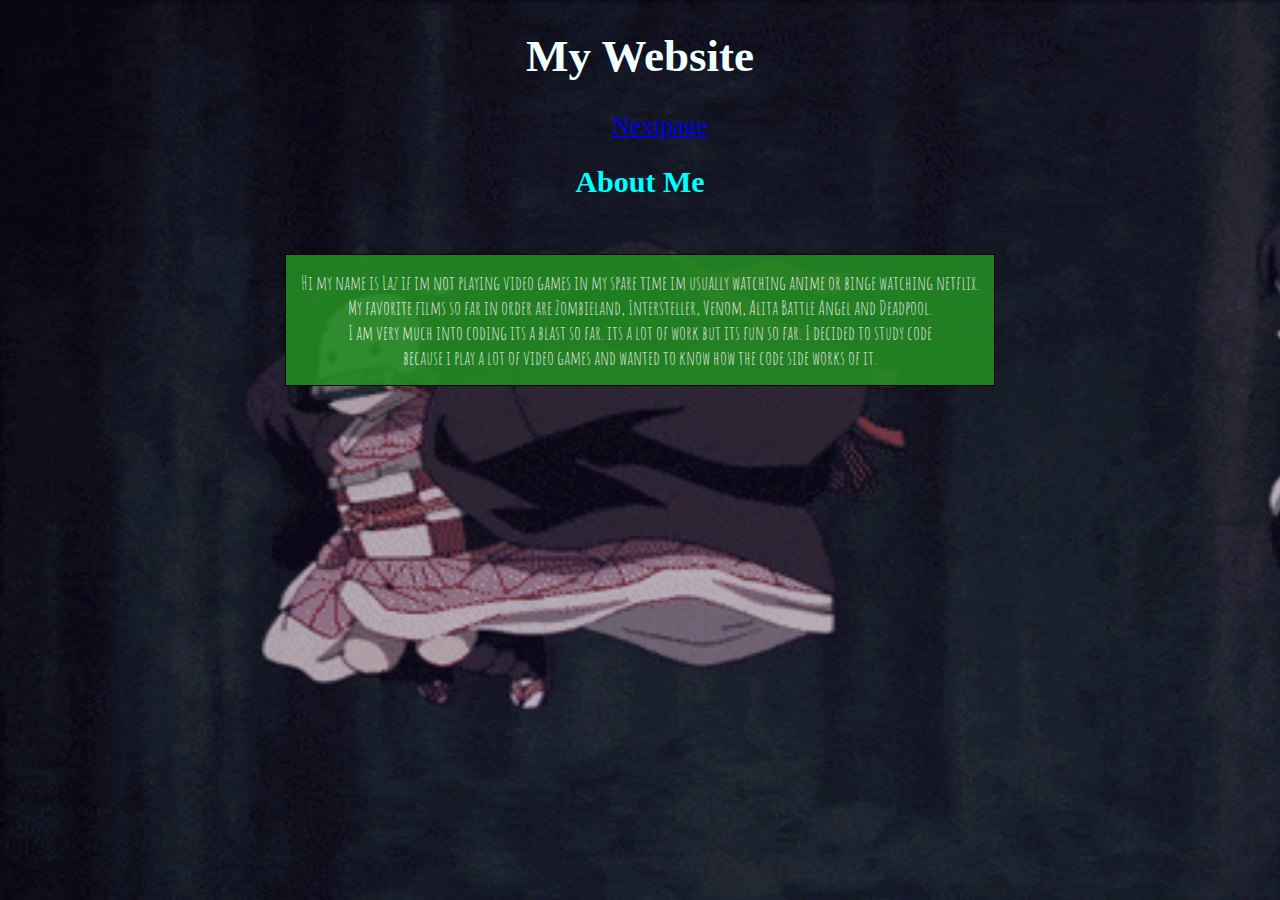
<file: index.html>
<!DOCTYPE html>
<html lang="en">
<head>
    <meta charset="UTF-8">
    <link href="https://fonts.googleapis.com/css?family=Amatic+SC&display=swap" rel="stylesheet">
    <title>Document</title>
    <link rel="stylesheet" type="text/css" href="index.css">
</head>
<body id="page1">
    <h1>My Website</h1>
    <nav>
        <ul>
        <a href="unit1.html">Nextpage</a></li>
        </ul>
    </nav>
    <h2>About Me</h2>
    <div class="container1">
        <div class="box box1">    
Hi my name is Laz if im not playing video games in my spare time im usually watching anime or binge watching netflix. <br>
My favorite films so far in order are Zombieland, Intersteller, Venom, Alita Battle Angel and Deadpool.<br>
I am very much into coding its a blast so far. its a lot of work but its fun so far. I decided to study code <br>
because i play a lot of video games and wanted to know how the code side works of it.

    </div>
</html>
</file>
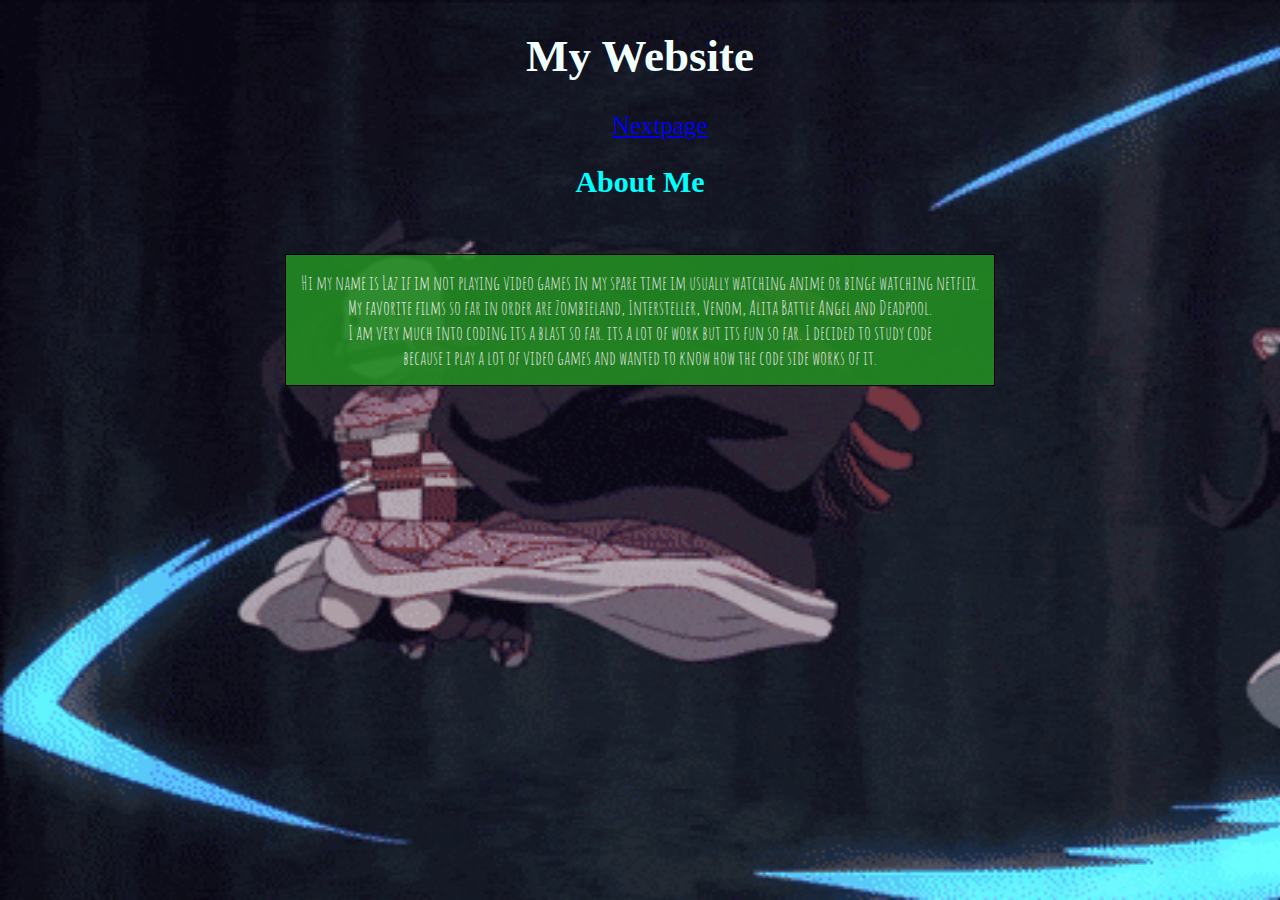
<file: aboutme.html>
<!DOCTYPE html>
<html lang="en">
<head>
    <meta charset="UTF-8">
    <link href="https://fonts.googleapis.com/css?family=Amatic+SC&display=swap" rel="stylesheet">
    <title>Document</title>
    <link rel="stylesheet" type="text/css" href="aboutme.css">
</head>
<body id="page1">
    <h1>My Website</h1>
    <nav>
        <ul>
        <a href="unit1.html">Nextpage</a></li>
        </ul>
    </nav>
    <h2>About Me</h2>
    <div class="container1">
        <div class="box box1">    
Hi my name is Laz if im not playing video games in my spare time im usually watching anime or binge watching netflix. <br>
My favorite films so far in order are Zombieland, Intersteller, Venom, Alita Battle Angel and Deadpool.<br>
I am very much into coding its a blast so far. its a lot of work but its fun so far. I decided to study code <br>
because i play a lot of video games and wanted to know how the code side works of it.

    </div>
</html>
</file>
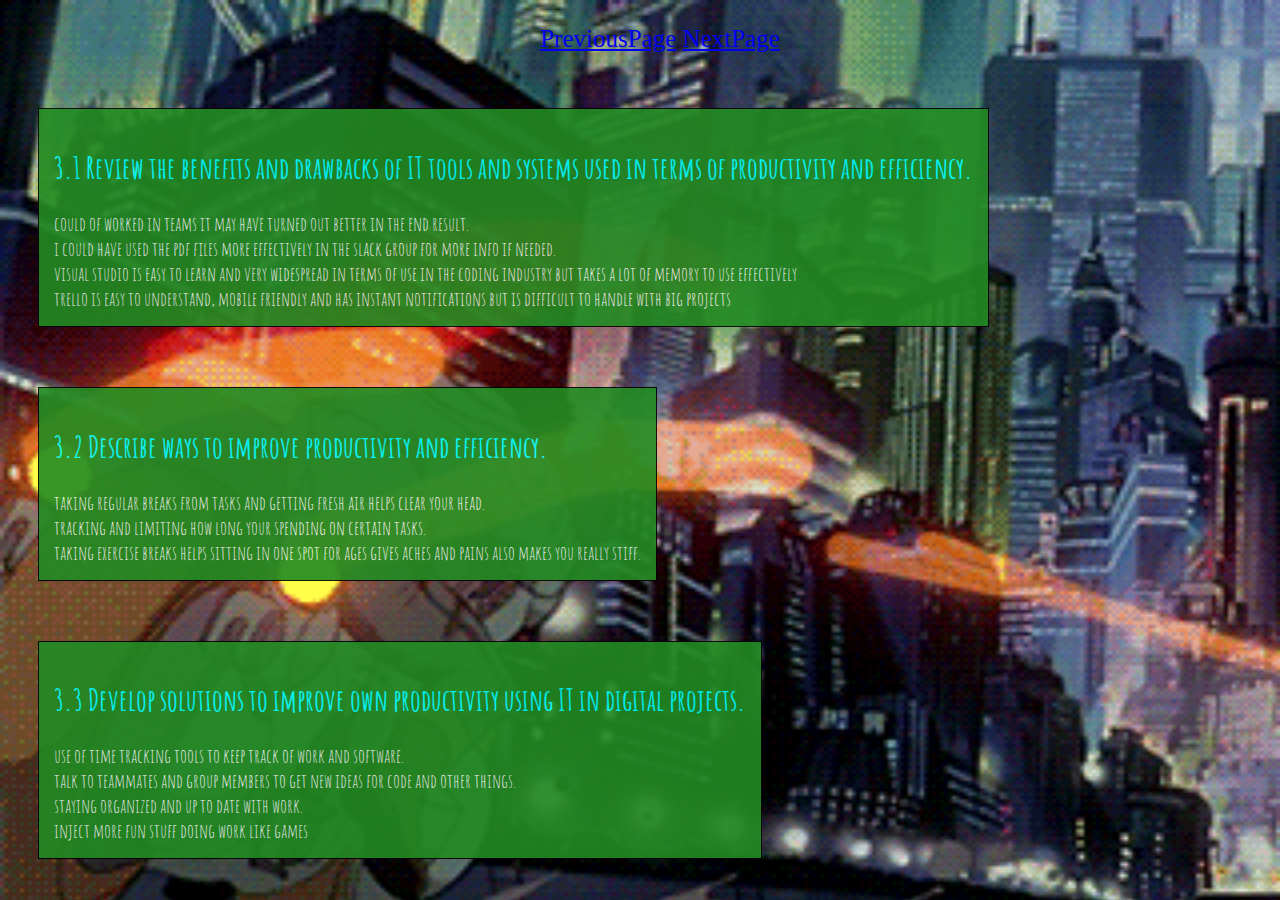
<file: outcome3continued.html>
<!DOCTYPE html>
<html lang="en">
<head>
    <meta charset="UTF-8">
    <link href="https://fonts.googleapis.com/css?family=Amatic+SC&display=swap" rel="stylesheet">
    <title>Document</title>
    <link rel="stylesheet" type="text/css" href="index.css">
</head>
<body id="page4">
<nav>
<ul>
    <a href="1and2Continued.html">PreviousPage</a></li>
    <a href="referances.html">NextPage</a></li>
</ul>
</nav>
<div class="container">
    <div class="box box">
    <h2>3.1 Review the benefits and drawbacks of IT tools and systems used in terms of productivity and efficiency.</h2>
    could of worked in teams it may have turned out better in the end result.<br>
    i could have used the pdf files more effectively in the slack group for more info if needed.<br>
    visual studio is easy to learn and very widespread in terms of use in the coding industry but takes a lot of memory to use effectively<br>
    trello is easy to understand, mobile friendly and has instant notifications but is difficult to handle with big projects<br>
        </div>
</body>
<body>
    <div class="container">
    <div class="box box">
    <h2>3.2 Describe ways to improve productivity and efficiency.</h2>
    taking regular breaks from tasks and getting fresh air helps clear your head.<br>
    tracking and limiting how long your spending on certain tasks.<br>
    taking exercise breaks helps sitting in one spot for ages gives aches and pains also makes you really stiff.<br>
    </div>
</body>
<body>
    <div class="container">
   <div class="box box">
       <h2>3.3 Develop solutions to improve own productivity using IT in digital projects.</h2>
        use of time tracking tools to keep track of work and software.<br>
        talk to teammates and group members to get new ideas for code and other things.<br>
        staying organized and up to date with work.<br>
        inject more fun stuff doing work like games<br>
    </div>
</body>
</html>
</file>
<file: index.css>
* {
    box-sizing: border-box;
}
body {
    text-align: center;
}
#page1 {
    background-image:url("nezukoRunning.gif");
    background-repeat:no-repeat;
    background-size:2000px 1000px;
}
#page2 {
    background-image:url("images/kimetsunoyaiba.gif");
    background-repeat:no-repeat;
    background-size:2000px 1200px;
}
#page3 {
    background-image:url("images/kimetsunoyaibaHead.gif");
    background-repeat:no-repeat;
    background-size:2000px 1400px;
}
#page4 {
    background-image:url("akiracity.gif");
    background-repeat:no-repeat;
    background-size:2000px 1000px;
}
#page5 {
    background-image:url("neotokyo.gif");
    background-repeat:no-repeat;
    background-size:2000px 1000px;
}
h1 {
    color: azure;
    font-size: 45px;
}
h2 {
    color: aqua;
    font-size: 30px;
}
.container {
    display: flex;
    flex-flow: wrap;
}
.container1 {
    display: inline-flex;
    flex-flow: wrap;
}
nav {
    font-size: 25px;
    color: aliceblue;
}
.box {
    color:white;
    font-size: 20px;
    font-family:'Amatic SC',cursive;
    text-align: start;
    padding:15px;
  flex-wrap: 1;
}
.box1 {color:white;
    font-size: 20px;
    font-family:'Amatic SC',cursive;
    text-align: center;
    padding:15px;
  flex-wrap: 1;}
div.box {

    margin: 30px;
    
    background-color: forestgreen;
    
    border: 1px solid black;
    
    opacity: 0.9;
    
    filter: alpha(opacity=40);}
</file>
<file: aboutme.css>
* {
    box-sizing: border-box;
}
body {
    text-align: center;
}
#page1 {
    background-image:url("nezukoRunning.gif");
    background-repeat:no-repeat;
    background-size:2000px 1000px;
}
#page2 {
    background-image:url("images/kimetsunoyaiba.gif");
    background-repeat:no-repeat;
    background-size:2000px 1200px;
}
#page3 {
    background-image:url("images/kimetsunoyaibaHead.gif");
    background-repeat:no-repeat;
    background-size:2000px 1400px;
}
#page4 {
    background-image:url("akiracity.gif");
    background-repeat:no-repeat;
    background-size:2000px 1000px;
}
h1 {
    color: azure;
    font-size: 45px;
}
h2 {
    color: aqua;
    font-size: 30px;
}
.container {
    display: flex;
    flex-flow: wrap;
}
.container1 {
    display: inline-flex;
    flex-flow: wrap;
}
nav {
    font-size: 25px;
    color: aliceblue;
}
.box {
    color:white;
    font-size: 20px;
    font-family:'Amatic SC',cursive;
    text-align: start;
    padding:15px;
  flex-wrap: 1;
}
.box1 {color:white;
    font-size: 20px;
    font-family:'Amatic SC',cursive;
    text-align: center;
    padding:15px;
  flex-wrap: 1;}
div.box {

    margin: 30px;
    
    background-color: forestgreen;
    
    border: 1px solid black;
    
    opacity: 0.9;
    
    filter: alpha(opacity=40);}
</file>
